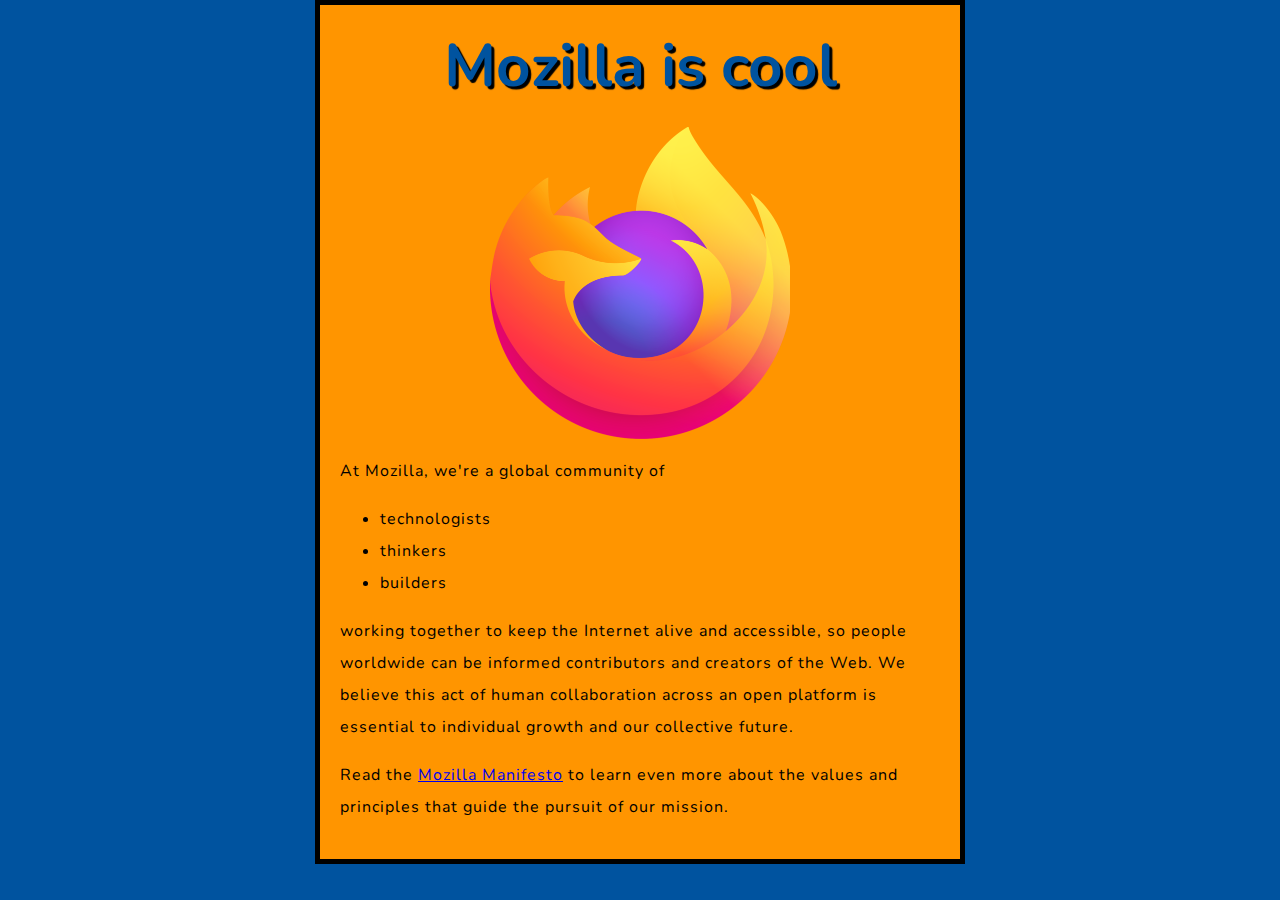
<file: part0/index.html>
<!DOCTYPE html>
<html lang="en-US">

<head>
    <link href="styles/style.css" rel="stylesheet">
    <link rel="preconnect" href="https://fonts.googleapis.com">
    <link rel="preconnect" href="https://fonts.gstatic.com" crossorigin>
    <link href="https://fonts.googleapis.com/css2?family=Nunito&display=swap" rel="stylesheet">
    <meta charset="utf-8">
    <meta name="viewport" content="width=device-width">
    <title>My test page</title>
</head>

<body>
    <h1>Mozilla is cool</h1>
    <img src="images/firefox-icon.png" alt="Firefox logo">
    <p>At Mozilla, we're a global community of</p>

    <ul>
        <li>technologists</li>
        <li>thinkers</li>
        <li>builders</li>
    </ul>

    <p>working together to keep the Internet alive and accessible, so people worldwide can be informed contributors and
        creators of the Web. We believe this act of human collaboration across an open platform is essential to
        individual growth and our collective future.</p>

    <p>Read the <a href="https://www.mozilla.org/en-US/about/manifesto/">Mozilla Manifesto</a> to learn even more about
        the values and principles that guide the pursuit of our mission.</p>



</body>

</html>
</file>
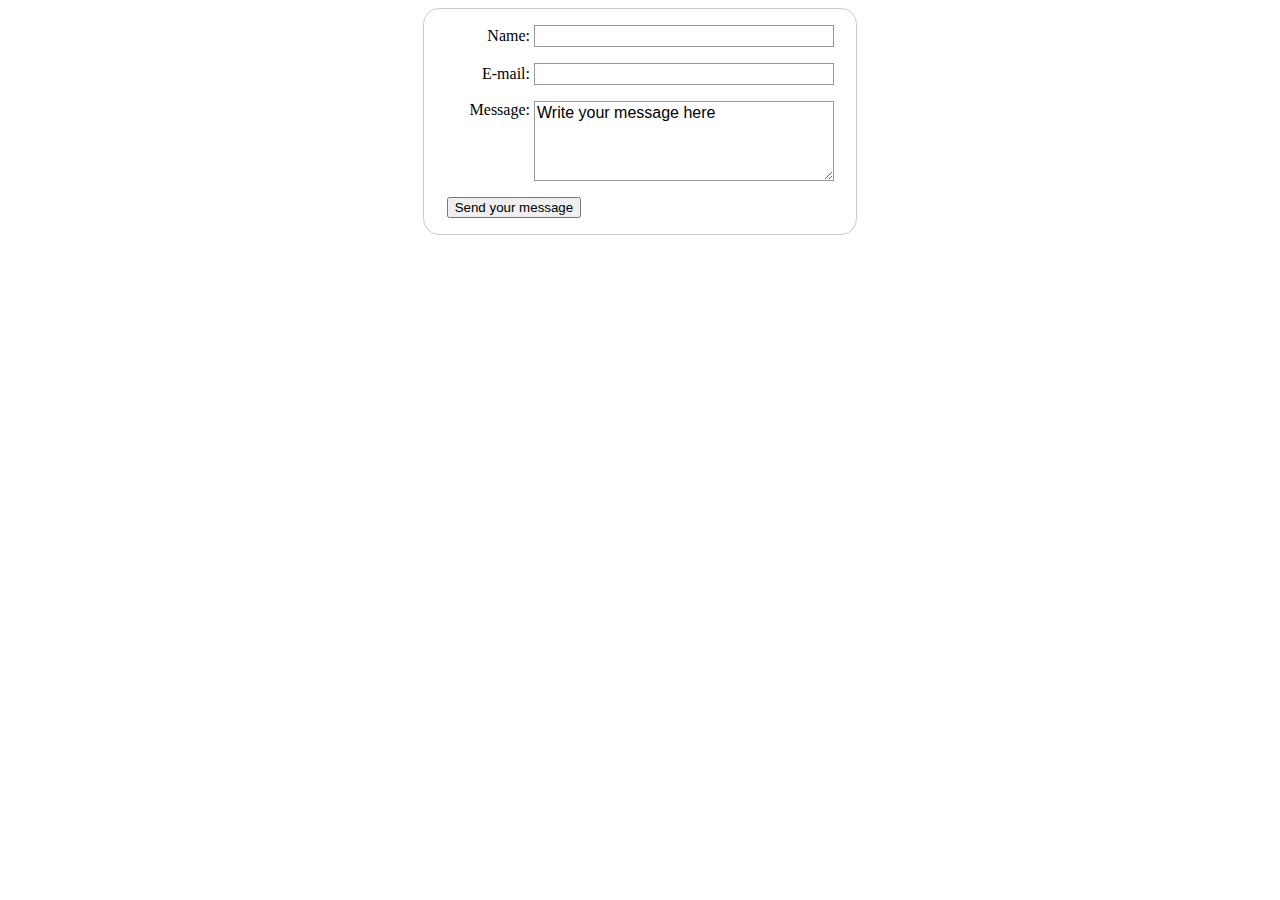
<file: part0/form.html>
<!DOCTYPE html>
<html lang="en-US">

<head>
    <link href="styles/form.css" rel="stylesheet">
    <meta charset="utf-8">
    <meta name="viewport" content="width=device-width">
    <title>My test page</title>
</head>

<body>
    <form action="/my-handling-form-page" method="post">
        <ul>
            <li>
                <label for="name">Name:</label>
                <input type="text" id="name" name="user_name">
            </li>
            <li>
                <label for="mail">E-mail:</label>
                <input type="email" id="mail" name="user_email">
            </li>
            <li>
                <label for="msg">Message:</label>
                <textarea id="msg" name="user_message">Write your message here</textarea>
            </li>
            <li>
                <button type="submit">Send your message</button>
            </li>
        </ul>
    </form>
</body>

</html>
</file>
<file: part0/styles/style.css>
html {
  font-size: 10px;
  /* px means "pixels": the base font size is now 10 pixels high  */
  font-family: 'Nunito', sans-serif;
  /* this should be the rest of the output you got from Google Fonts */
  background-color: #00539F;
}

h1 {
  font-size: 60px;
  text-align: center;
  margin: 0;
  padding: 20px 0;
  color: #00539F;
  text-shadow: 3px 3px 1px black;
}

p, li {
  font-size: 16px;
  line-height: 2;
  letter-spacing: 1px;
}

body {
  width: 600px;
  margin: 0 auto;
  background-color: #FF9500;
  padding: 0 20px 20px 20px;
  border: 5px solid black;
}

img {
  display: block;
  margin: 0 auto;
  max-width: 300px;
}
</file>
<file: part0/styles/form.css>
form {
    /* Center the form on the page */
    margin: 0 auto;
    width: 400px;
    /* Form outline */
    padding: 1em;
    border: 1px solid #ccc;
    border-radius: 1em;
  }
  
  ul {
    list-style: none;
    padding: 0;
    margin: 0;
  }
  
  form li + li {
    margin-top: 1em;
  }
  
  label {
    /* Uniform size & alignment */
    display: inline-block;
    width: 90px;
    text-align: right;
  }
  
  input,
  textarea {
    /* To make sure that all text fields have the same font settings
       By default, textareas have a monospace font */
    font: 1em sans-serif;
  
    /* Uniform text field size */
    width: 300px;
    box-sizing: border-box;
  
    /* Match form field borders */
    border: 1px solid #999;
  }
  
  input:focus,
  textarea:focus {
    /* Additional highlight for focused elements */
    border-color: #000;
  }
  
  textarea {
    /* Align multiline text fields with their labels */
    vertical-align: top;
  
    /* Provide space to type some text */
    height: 5em;
  }
  
  .button {
    /* Align buttons with the text fields */
    padding-left: 90px; /* same size as the label elements */
  }
  
  button {
    /* This extra margin represent roughly the same space as the space
       between the labels and their text fields */
    margin-left: 0.5em;
  }
</file>
